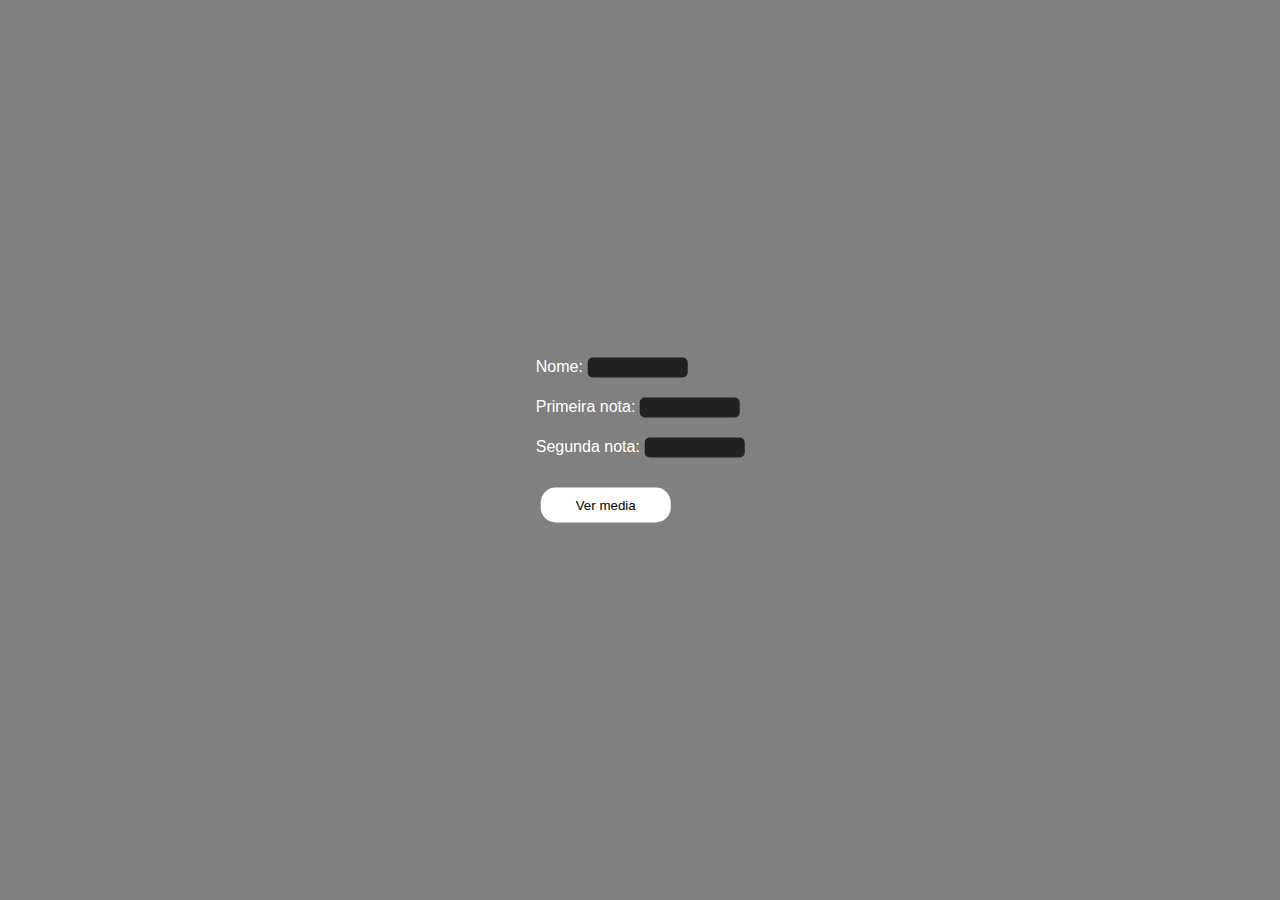
<file: random projects/challenge13-Curso em video/index.html>
<!DOCTYPE html>
<html lang="pt-br">
<head>
    <meta charset="UTF-8">
    <meta http-equiv="X-UA-Compatible" content="IE=edge">
    <meta name="viewport" content="width=device-width, initial-scale=1.0">
    <link rel="stylesheet" href="style.css">
    <title>Desafio-13</title>
</head>
<body>
    <main>
        <section>

            <div>
                <label for="inome">Nome:</label>
                <input type="text" name="nome" id="inome" minlength="0" maxlength="20">
            </div>
            
            <div>
                <label for="inota1">Primeira nota:</label>
                <input type="number" name="nota1" id="inota1" min="0" max="10">
            </div>
            
            <div>
                <label for="inota2">Segunda nota:</label>
                <input type="number" name="nota2" id="inota2" min="0" max="10">
            </div>
            
            <button onclick="Media()">Ver media</button>

            <div id="media">
                <h2 id="myH2"></h2>
                <h3 id="myH3"></h3>
            </div>
        </section>
    </main>
    <script src="script.js"></script>
</body>
</html>
</file>
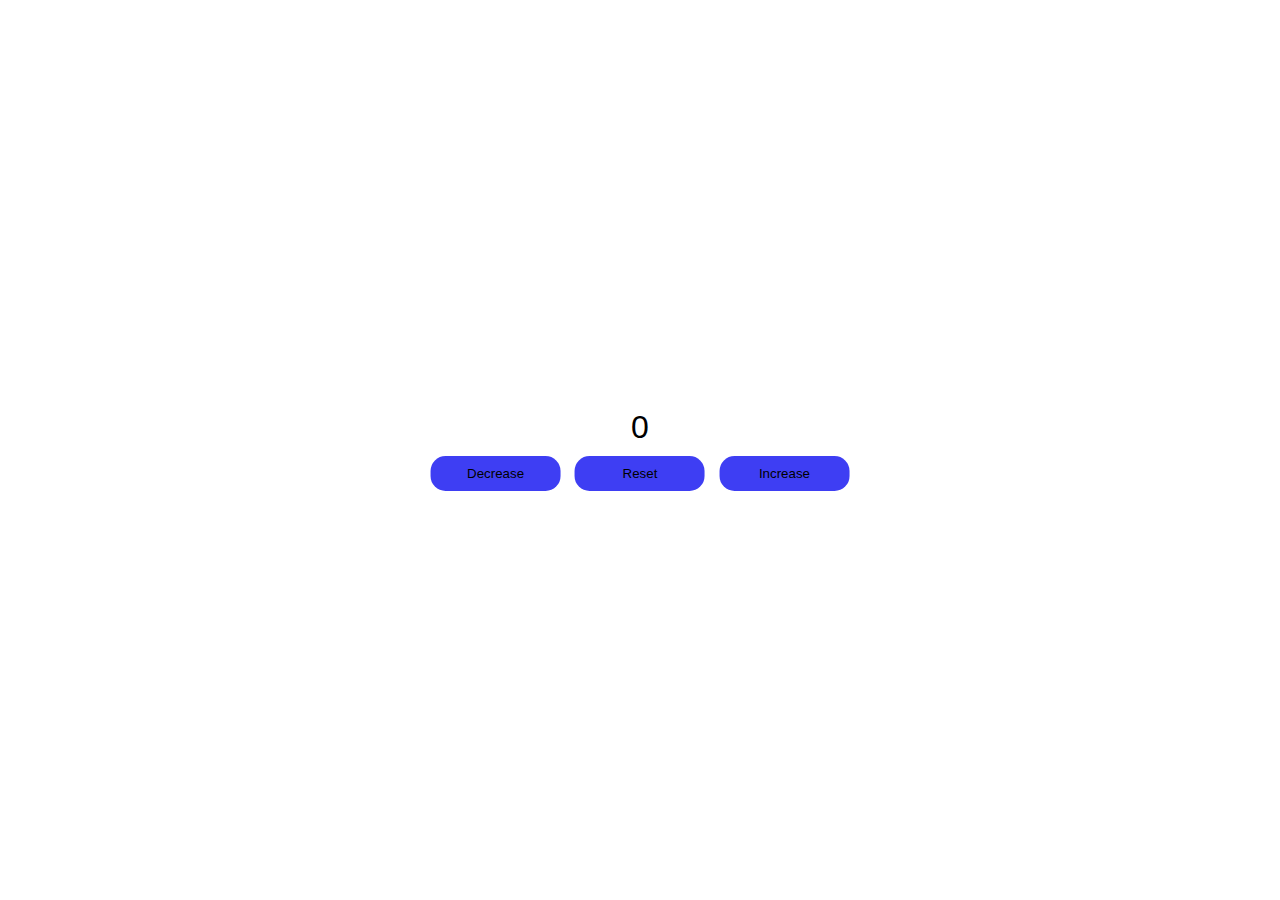
<file: bro code/projects/project1/index.html>
<!DOCTYPE html>
<html lang="en">
<head>
  <meta charset="UTF-8">
  <meta name="viewport" content="width=device-width, initial-scale=1.0">
  <meta http-equiv="X-UA-Compatible" content="ie=edge">
  <link rel="stylesheet" href="style.css" type="text/css" media="all" />
  <title>Document</title>
</head>
<body>
  <main>
    <div id="content">
      <label id="contentLabel">0</label>
      <br />
      <div id="btnContainer">
        <button onclick="Decrease()">Decrease</button>
        <button onclick="Reset()">Reset</button>
        <button onclick="Increase()">Increase</button>
      </div>
    </div>
  </main>
  
  <script src="script.js"></script>
</body>
</html>
</file>
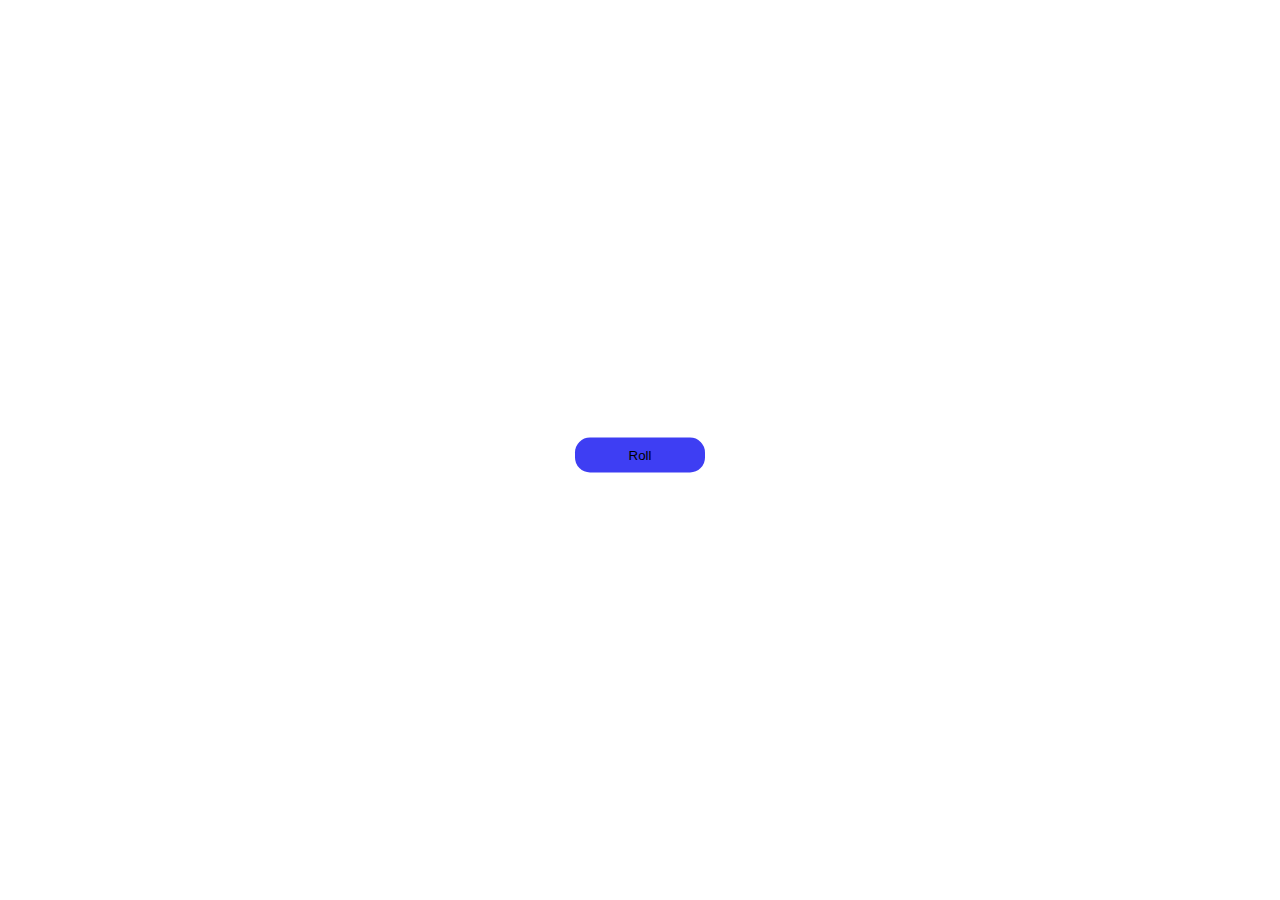
<file: bro code/projects/project2/index.html>
<!DOCTYPE html>
<html lang="en">
<head>
  <meta charset="UTF-8">
  <meta name="viewport" content="width=device-width, initial-scale=1.0">
  <meta http-equiv="X-UA-Compatible" content="ie=edge">
  <link rel="stylesheet" href="style.css" type="text/css" media="all" />
  <title>Random Numbers</title>
</head>
<body>
  
  <main>
    <section>
      <h1 id="myH1"></h1>
      <h2 id="myH2"></h2>
      <h3 id="myH3"></h3>
      <button onclick="randomNumber()">Roll</button>
    </section>
  </main>
  
  <script src="random.js" type="text/javascript" charset="utf-8"></script>
</body>
</html>
</file>
<file: random projects/challenge13-Curso em video/style.css>
@charset 'UTF-8';

* {
  margin: 0;
  padding: 0;
  font-family: Arial, Helvetica, sans-serif;
}

body {
  background-color:gray;
  color: white;
}

main {
  position: relative;
  width: 100%;
  height: 100vh;
}

section {
  position: absolute;
  top: 50%;
  left: 50%;
  transform: translate(-50%, -50%);
}

div {
    margin-bottom: 20px;
}

input {
    height: 20px;
    width: 100px;
    border: none;
    border-radius: 5px;
    background-color:rgb(34, 33, 33);
    color: white;
}

button {
  display: inline-block;
  background-color: white;
  min-width: 130px;
  height: 35px;
  border: none;
  border-radius: 15px;
  margin: 0 5px;
  margin-top: 10px;
}

button:hover {
  background-color: rgba(182, 181, 181, 0.699);
  cursor: pointer;
}

div#media {
    margin-top: 20px;
}

span#importante {
    font-weight: bold;
}

span#notaBaixa {
    background-color: rgb(241, 111, 111);
    color: red;
}

span#notaMedia {
    background-color: rgb(239, 241, 111);
    color: rgb(255, 153, 0);
}

span#notaAlta {
    background-color: rgb(173, 252, 121);
    color: rgb(99, 241, 5);
}
</file>
<file: bro code/projects/project1/style.css>
@charset 'UTF-8';

* {
  margin: 0px;
  padding: 0px;
  font-family: Arial, Helvetica, sans-serif;
}

body {
  background-color: #fff;
}

main {
  position: relative;
  width: 100%;
  height: 100vh;
}

div#content {
  position: absolute;
  top: 50%;
  left: 50%;
  transform: translate(-50%, -50%);
  text-align: center;
}

label {
  font-size: 2em;
}

button {
  display: inline-block;
  background-color: #3e3ef3;
  min-width: 130px;
  height: 35px;
  border: none;
  border-radius: 15px;
  margin: 0 5px; 
  margin-top: 10px;
}

button:hover {
  background-color: #7474f8;
  cursor: pointer;
}
</file>
<file: bro code/projects/project2/style.css>
@charset 'UTF-8';

* 
{
  margin: 0px;
  padding: 0px;
  font-family: Arial, Helvetica, sans-serif;
}

body 
{
  background-color: #fff;
}

main 
{
  position: relative;
  width: 100%;
  height: 100vh;
}

section 
{
  position: absolute;
  top: 50%;
  left: 50%;
  transform: translate(-50%, -50%);
  text-align: center;
}

button 
{
  display: inline-block;
  background-color: #3e3ef3;
  min-width: 130px;
  height: 35px;
  border: none;
  border-radius: 15px;
  margin: 0 5px; 
  margin-top: 10px;
}

button:hover 
{
  background-color: #7474f8;
  cursor: pointer;
}
</file>
